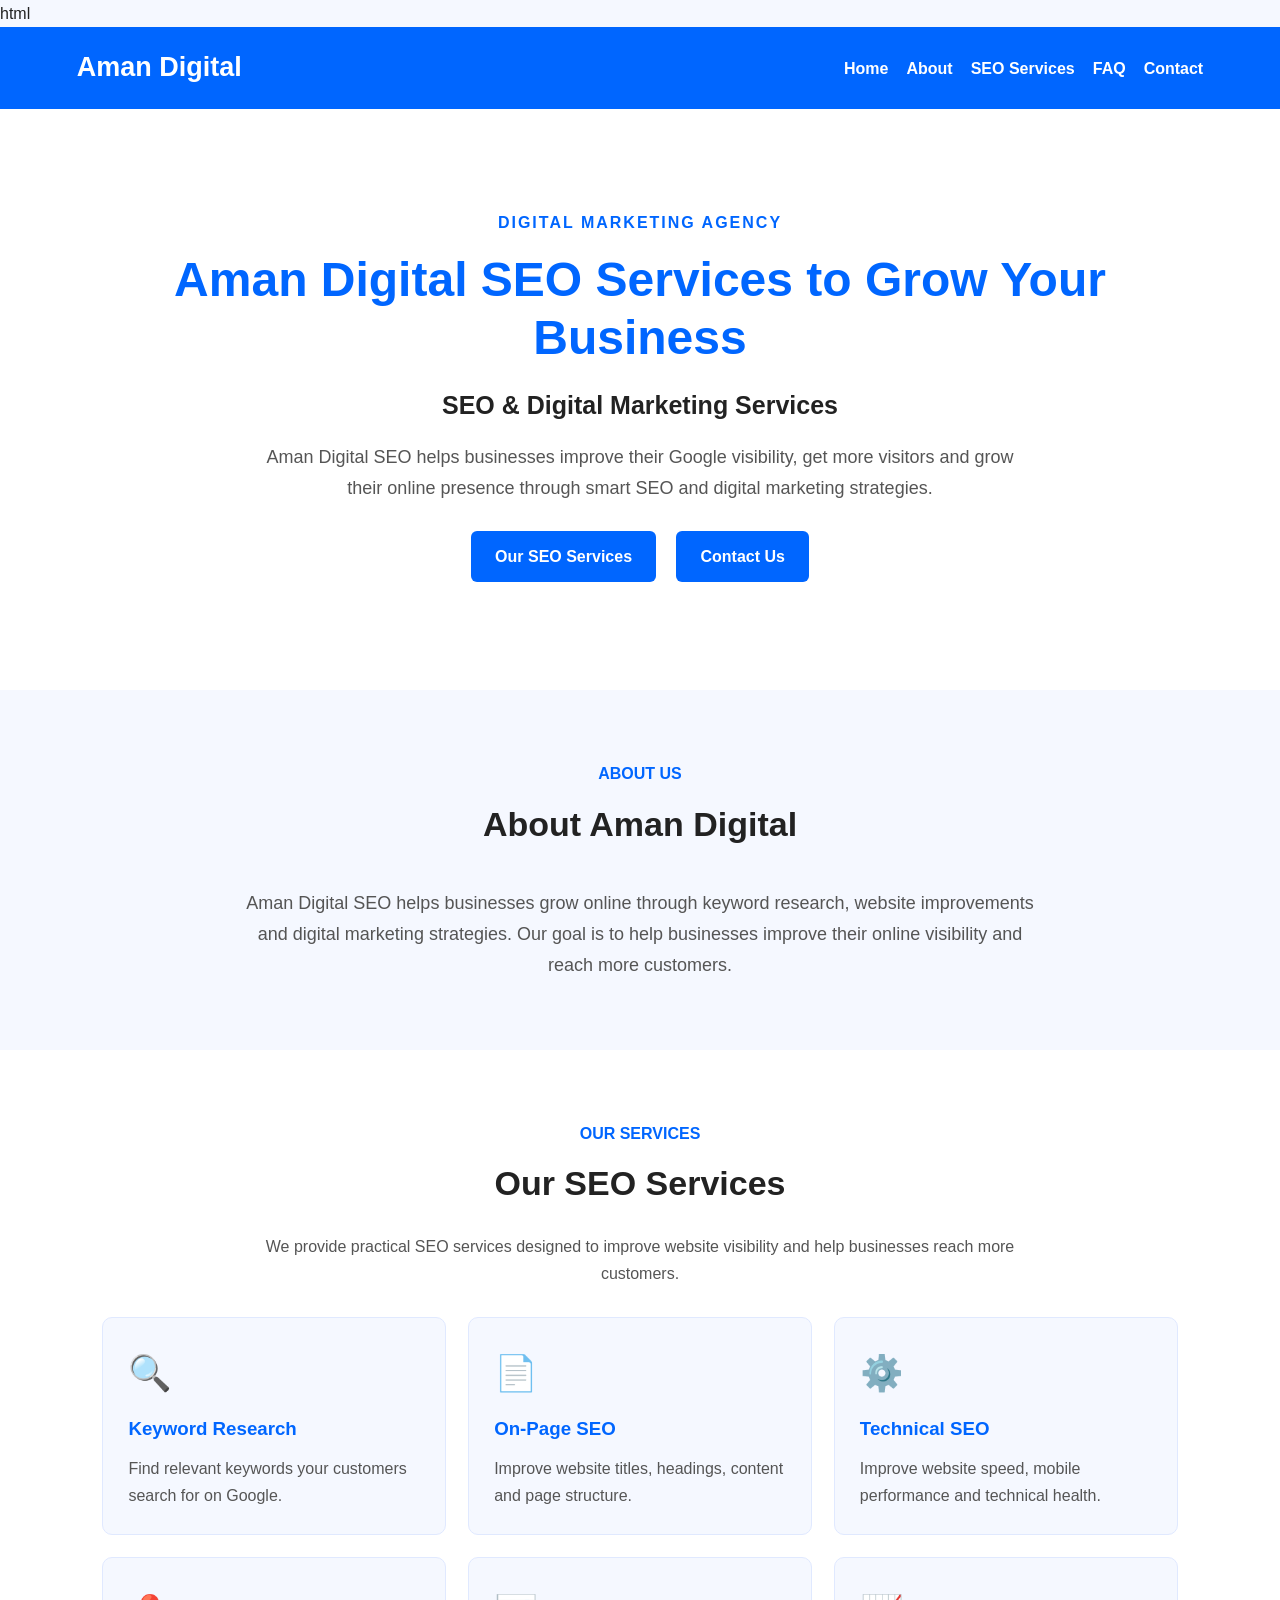
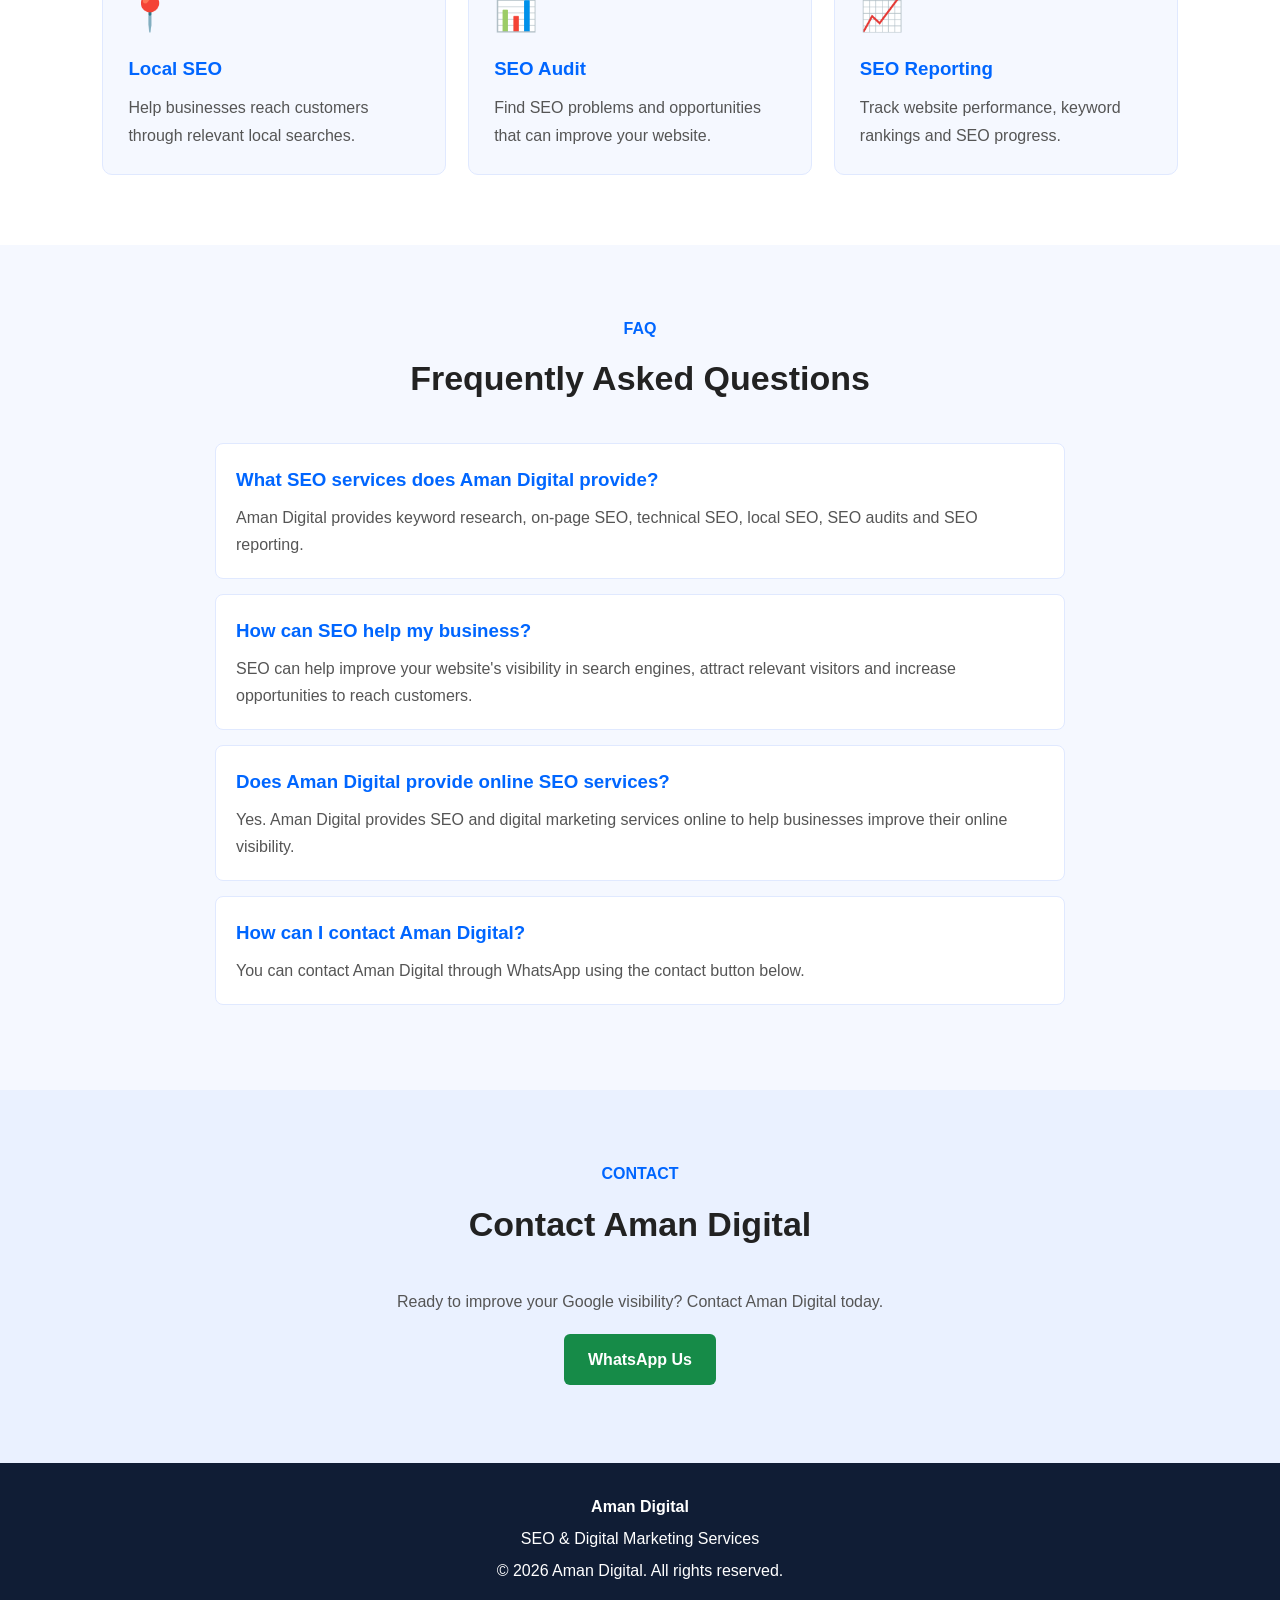
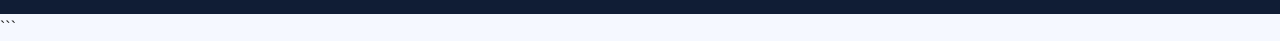
<file: index.html>
html
<!DOCTYPE html>
<html lang="en">
<head>
    <meta charset="UTF-8">
    <meta name="viewport" content="width=device-width, initial-scale=1.0">

    <title>Aman Digital SEO | SEO Services &amp; Digital Marketing</title>

    <meta name="description" content="Aman Digital SEO offers keyword research, on-page SEO, technical SEO, local SEO and SEO audits to help businesses improve Google visibility and grow online.">

    <meta name="robots" content="index, follow">
    <meta name="theme-color" content="#0066ff">
    <meta name="author" content="Aman Digital">

    <link rel="canonical" href="https://amanrastogi9210-dot.github.io/aman-digital/">

    <meta property="og:title" content="Aman Digital SEO | SEO Services &amp; Digital Marketing">
    <meta property="og:description" content="Aman Digital SEO offers keyword research, on-page SEO, technical SEO, local SEO and SEO audits to help businesses improve Google visibility and grow online.">
    <meta property="og:url" content="https://amanrastogi9210-dot.github.io/aman-digital/">
    <meta property="og:type" content="website">

    <style>
        * {
            box-sizing: border-box;
            margin: 0;
            padding: 0;
        }

        html {
            scroll-behavior: smooth;
        }

        body {
            font-family: Arial, sans-serif;
            line-height: 1.7;
            color: #222;
            background: #f5f8ff;
        }

        header {
            background: #0066ff;
            color: white;
            padding: 18px 6%;
            display: flex;
            justify-content: space-between;
            align-items: center;
            flex-wrap: wrap;
            gap: 12px;
        }

        .logo {
            font-size: 27px;
            font-weight: bold;
        }

        nav {
            display: flex;
            flex-wrap: wrap;
            gap: 18px;
        }

        nav a {
            color: white;
            text-decoration: none;
            font-weight: bold;
        }

        nav a:hover {
            text-decoration: underline;
        }

        section {
            padding: 70px 8%;
            scroll-margin-top: 20px;
        }

        .hero {
            text-align: center;
            background: white;
            padding: 100px 8%;
        }

        .tagline {
            color: #0066ff;
            font-weight: bold;
            letter-spacing: 2px;
            margin-bottom: 15px;
        }

        .hero h1 {
            color: #0066ff;
            font-size: clamp(32px, 5vw, 48px);
            line-height: 1.2;
            margin-bottom: 18px;
        }

        .hero h2 {
            font-size: 25px;
            margin-bottom: 15px;
        }

        .hero p {
            max-width: 750px;
            margin: 0 auto 20px;
            color: #555;
            font-size: 18px;
        }

        .button {
            display: inline-block;
            background: #0066ff;
            color: white;
            padding: 12px 24px;
            border-radius: 6px;
            text-decoration: none;
            font-weight: bold;
            margin: 8px;
        }

        .button:hover {
            background: #004dcc;
        }

        .whatsapp {
            background: #168b48;
        }

        .whatsapp:hover {
            background: #116b37;
        }

        .section-title {
            text-align: center;
            margin-bottom: 35px;
        }

        .section-title span {
            color: #0066ff;
            font-weight: bold;
        }

        .section-title h2 {
            font-size: 34px;
            margin-top: 8px;
        }

        .about {
            text-align: center;
            background: #f5f8ff;
        }

        .about p {
            max-width: 800px;
            margin: auto;
            color: #555;
            font-size: 18px;
        }

        .services {
            background: white;
        }

        .services-intro {
            text-align: center;
            color: #555;
            max-width: 750px;
            margin: -15px auto 30px;
        }

        .service-grid {
            display: grid;
            grid-template-columns: repeat(3, minmax(0, 1fr));
            gap: 22px;
        }

        .card {
            background: #f5f8ff;
            padding: 25px;
            border-radius: 10px;
            border: 1px solid #e0e9ff;
            transition: transform 0.2s;
        }

        .card:hover {
            transform: translateY(-5px);
        }

        .icon {
            font-size: 35px;
            margin-bottom: 10px;
        }

        .card h3 {
            color: #0066ff;
            margin-bottom: 10px;
        }

        .card p {
            color: #555;
        }

        .faq {
            background: #f5f8ff;
        }

        .faq-container {
            max-width: 850px;
            margin: auto;
        }

        .faq-item {
            background: white;
            border: 1px solid #e0e9ff;
            border-radius: 8px;
            padding: 20px;
            margin-bottom: 15px;
        }

        .faq-item h3 {
            color: #0066ff;
            margin-bottom: 8px;
        }

        .faq-item p {
            color: #555;
        }

        .contact {
            text-align: center;
            background: #eaf1ff;
        }

        .contact p {
            margin: 10px auto;
            color: #555;
        }

        footer {
            background: #101d35;
            color: white;
            text-align: center;
            padding: 25px 15px;
        }

        footer p {
            margin: 5px 0;
        }

        @media (max-width: 800px) {
            header {
                justify-content: center;
                text-align: center;
            }

            nav {
                justify-content: center;
            }

            .service-grid {
                grid-template-columns: repeat(2, minmax(0, 1fr));
            }

            section {
                padding: 55px 6%;
            }

            .hero {
                padding: 75px 6%;
            }
        }

        @media (max-width: 520px) {
            .service-grid {
                grid-template-columns: 1fr;
            }

            .section-title h2 {
                font-size: 28px;
            }

            nav {
                gap: 12px;
            }
        }
    </style>
</head>

<body>

    <header>
        <div class="logo">Aman Digital</div>

        <nav aria-label="Main navigation">
            <a href="#home">Home</a>
            <a href="#about">About</a>
            <a href="#services">SEO Services</a>
            <a href="#faq">FAQ</a>
            <a href="#contact">Contact</a>
        </nav>
    </header>

    <main>

        <section class="hero" id="home">
            <div class="tagline">DIGITAL MARKETING AGENCY</div>

            <h1>Aman Digital SEO Services to Grow Your Business</h1>

            <h2>SEO &amp; Digital Marketing Services</h2>

            <p>
                Aman Digital SEO helps businesses improve their Google visibility,
                get more visitors and grow their online presence through smart SEO
                and digital marketing strategies.
            </p>

            <a href="#services" class="button">Our SEO Services</a>
            <a href="#contact" class="button">Contact Us</a>
        </section>

        <section class="about" id="about">
            <div class="section-title">
                <span>ABOUT US</span>
                <h2>About Aman Digital</h2>
            </div>

            <p>
                Aman Digital SEO helps businesses grow online through keyword research,
                website improvements and digital marketing strategies. Our goal is to
                help businesses improve their online visibility and reach more customers.
            </p>
        </section>

        <section class="services" id="services">
            <div class="section-title">
                <span>OUR SERVICES</span>
                <h2>Our SEO Services</h2>
            </div>

            <p class="services-intro">
                We provide practical SEO services designed to improve website visibility
                and help businesses reach more customers.
            </p>

            <div class="service-grid">

                <article class="card">
                    <div class="icon">🔍</div>
                    <h3>Keyword Research</h3>
                    <p>
                        Find relevant keywords your customers search for on Google.
                    </p>
                </article>

                <article class="card">
                    <div class="icon">📄</div>
                    <h3>On-Page SEO</h3>
                    <p>
                        Improve website titles, headings, content and page structure.
                    </p>
                </article>

                <article class="card">
                    <div class="icon">⚙️</div>
                    <h3>Technical SEO</h3>
                    <p>
                        Improve website speed, mobile performance and technical health.
                    </p>
                </article>

                <article class="card">
                    <div class="icon">📍</div>
                    <h3>Local SEO</h3>
                    <p>
                        Help businesses reach customers through relevant local searches.
                    </p>
                </article>

                <article class="card">
                    <div class="icon">📊</div>
                    <h3>SEO Audit</h3>
                    <p>
                        Find SEO problems and opportunities that can improve your website.
                    </p>
                </article>

                <article class="card">
                    <div class="icon">📈</div>
                    <h3>SEO Reporting</h3>
                    <p>
                        Track website performance, keyword rankings and SEO progress.
                    </p>
                </article>

            </div>
        </section>

        <section class="faq" id="faq">
            <div class="section-title">
                <span>FAQ</span>
                <h2>Frequently Asked Questions</h2>
            </div>

            <div class="faq-container">

                <div class="faq-item">
                    <h3>What SEO services does Aman Digital provide?</h3>
                    <p>
                        Aman Digital provides keyword research, on-page SEO,
                        technical SEO, local SEO, SEO audits and SEO reporting.
                    </p>
                </div>

                <div class="faq-item">
                    <h3>How can SEO help my business?</h3>
                    <p>
                        SEO can help improve your website's visibility in search engines,
                        attract relevant visitors and increase opportunities to reach customers.
                    </p>
                </div>

                <div class="faq-item">
                    <h3>Does Aman Digital provide online SEO services?</h3>
                    <p>
                        Yes. Aman Digital provides SEO and digital marketing services online
                        to help businesses improve their online visibility.
                    </p>
                </div>

                <div class="faq-item">
                    <h3>How can I contact Aman Digital?</h3>
                    <p>
                        You can contact Aman Digital through WhatsApp using the contact
                        button below.
                    </p>
                </div>

            </div>
        </section>

        <section class="contact" id="contact">
            <div class="section-title">
                <span>CONTACT</span>
                <h2>Contact Aman Digital</h2>
            </div>

            <p>
                Ready to improve your Google visibility?
                Contact Aman Digital today.
            </p>

            <a
                href="https://wa.me/919990272116"
                class="button whatsapp"
                target="_blank"
                rel="noopener noreferrer"
            >
                WhatsApp Us
            </a>
        </section>

    </main>

    <footer>
        <p><strong>Aman Digital</strong></p>
        <p>SEO &amp; Digital Marketing Services</p>
        <p>&copy; 2026 Aman Digital. All rights reserved.</p>
    </footer>

</body>
</html>
```
</file>
